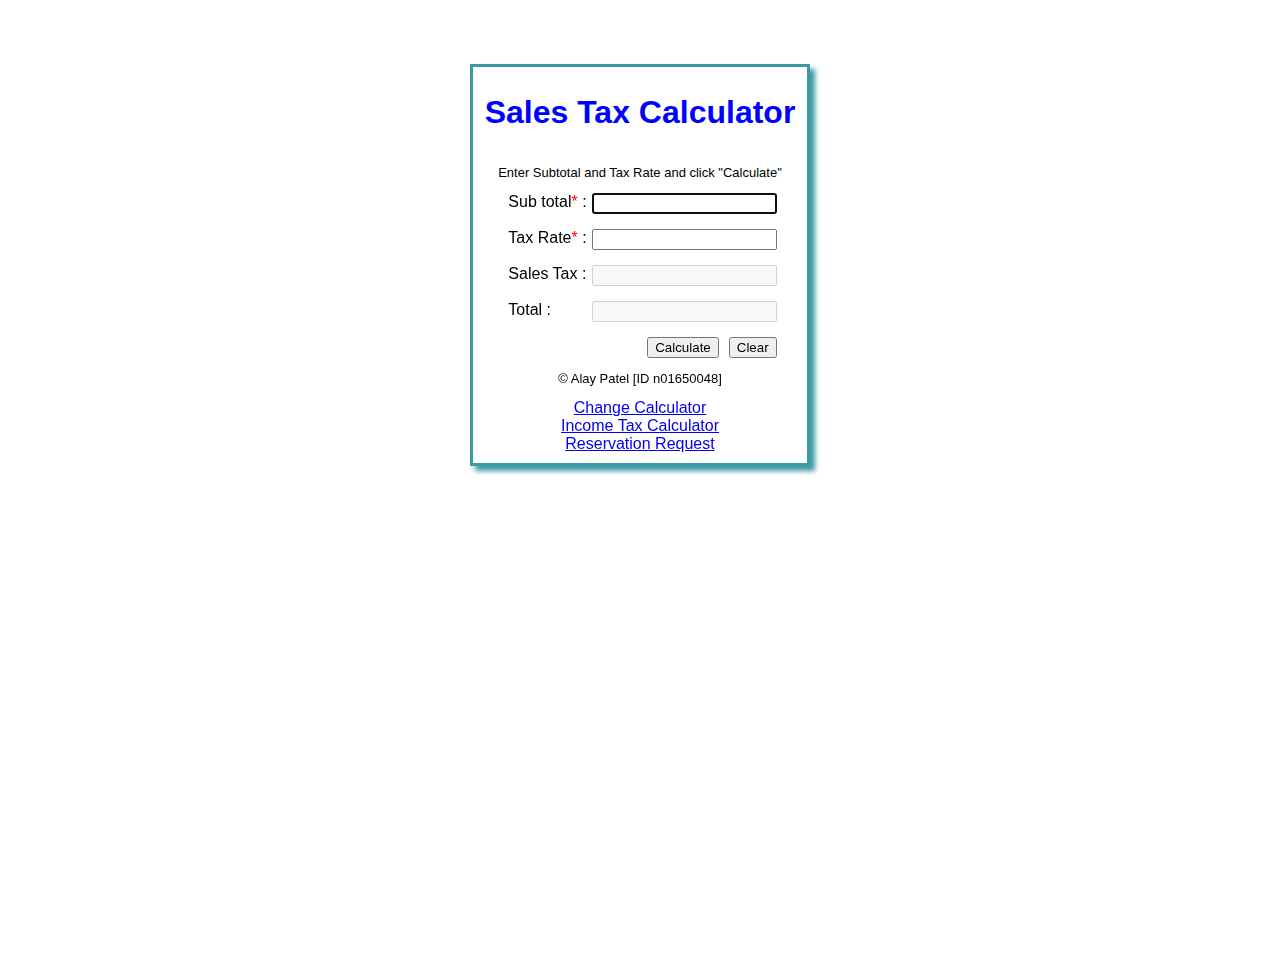
<file: index.html>
<!DOCTYPE html>
<html lang="en">
  <head>
    <meta charset="UTF-8" />
    <meta name="viewport" content="width=device-width, initial-scale=1.0" />
    <title>Sales Tax Calculator</title>
    <link rel="stylesheet" href="./css/style.css" />
  </head>
  <body>
    <form action="" id="form">
      <fieldset id="form_fieldset">
        <h1>Sales Tax Calculator</h1>
        <p>Enter Subtotal and Tax Rate and click "Calculate"</p>
        <div id="form_div">
          <label for="sub_total">Sub total<span>*</span> : </label>
          <input type="text" maxlength="7" id="sub_total" />
          <br />
          <br />
          <label for="tax_rate">Tax Rate<span>*</span> : </label>
          <input type="text" maxlength="5" id="tax_rate" />
          <br />
          <br />
          <label for="sales_tax">Sales Tax : </label>
          <input type="text" id="sales_tax" disabled />
          <br />
          <br />
          <label for="total">Total : </label>
          <input type="text" id="total" disabled />
          <br />
          <br />
          <button id="clear" type="button">Clear</button>
          <button id="calculate" type="button">Calculate</button>
        </div>
        <p>&copy; Alay Patel 
             [ID n01650048]</p>
        <a href="./webpages/changeCalc.html">Change Calculator</a>
        <a href="./webpages/taxCalc.html">Income Tax Calculator</a>
        <a href="./webpages/reservationRequest.html">Reservation Request</a>
      </fieldset>
    </form>
    <script src="./js/script.js"></script>
  </body>
</html>
</file>
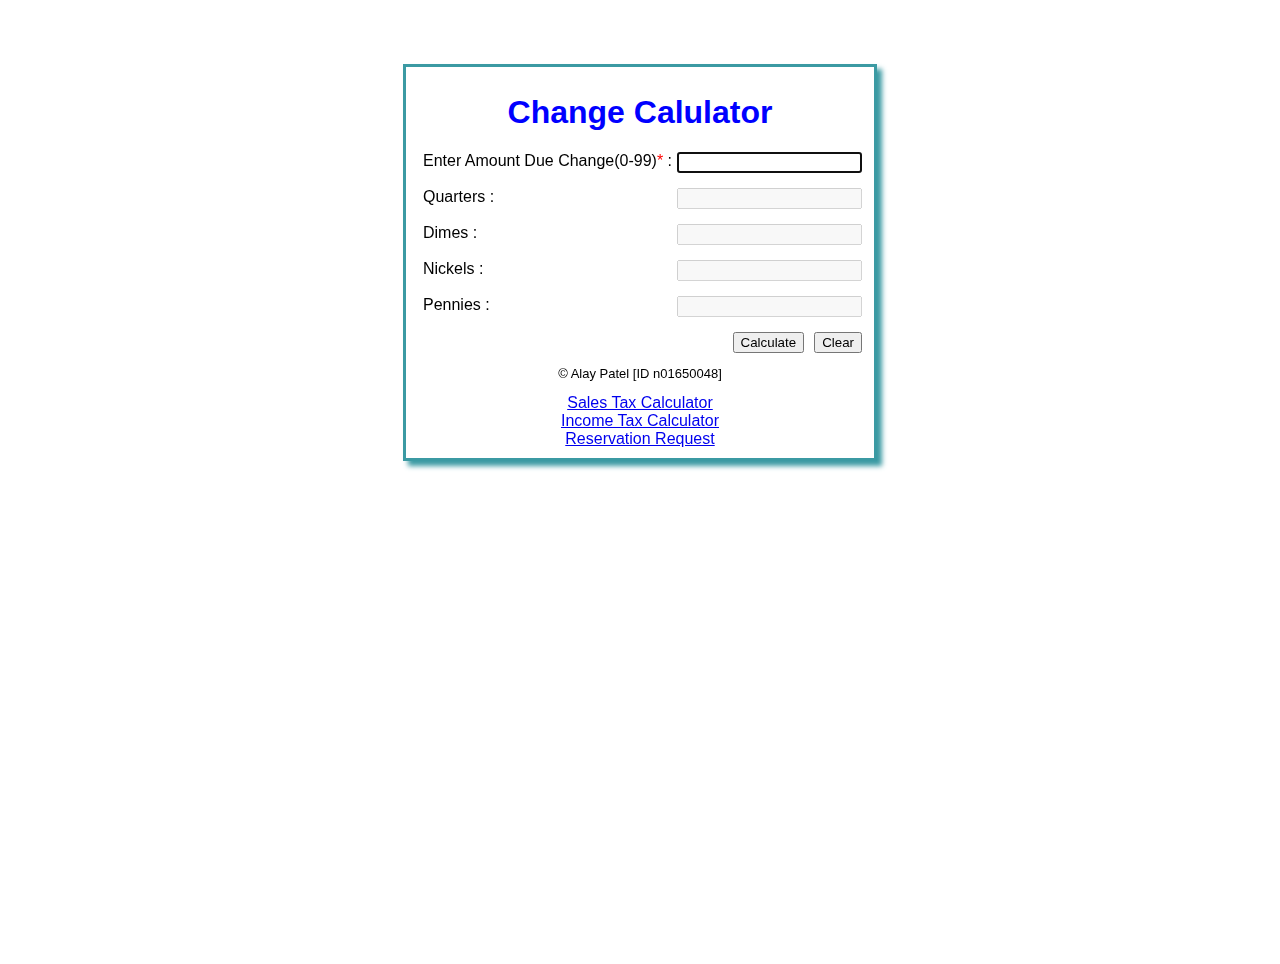
<file: webpages/changeCalc.html>
<!-- Vinamra Bhavsar n01650344 -->
<!DOCTYPE html>
<html lang="en">
  <head>
    <meta charset="UTF-8" />
    <meta name="viewport" content="width=device-width, initial-scale=1.0" />
    <title>Change Calculator</title>
    <link rel="stylesheet" href="../css/style.css" />
  </head>
  <body>
    <form action="" id="form">
      <fieldset id="form_fieldset">
        <h1>Change Calulator</h1>
        <div id="form_div">
          <label for="amount"
            >Enter Amount Due Change(0-99)<span>*</span> :
          </label>
          <input type="text" maxlength="2" id="amount" />
          <br />
          <br />
          <label for="quarters">Quarters : </label>
          <input type="text" maxlength="2" id="quarters" disabled />
          <br />
          <br />
          <label for="dimes">Dimes : </label>
          <input type="text" maxlength="2" id="dimes" disabled />
          <br />
          <br />
          <label for="nickels">Nickels : </label>
          <input type="text" maxlength="2" id="nickels" disabled />
          <br />
          <br />
          <label for="pennies">Pennies : </label>
          <input type="text" maxlength="2" id="pennies" disabled />
          <br />
          <br />
          <button id="clear" type="button">Clear</button>
          <button id="calculate" type="button">Calculate</button>
        </div>
        <p>&copy; Alay Patel [ID n01650048]</p>
        <a href="../index.html">Sales Tax Calculator</a>
        <a href="taxCalc.html">Income Tax Calculator</a>
        <a href="reservationRequest.html">Reservation Request</a>
      </fieldset>
    </form>
    <script src="../js/scriptChange.js"></script>
  </body>
</html>
</file>
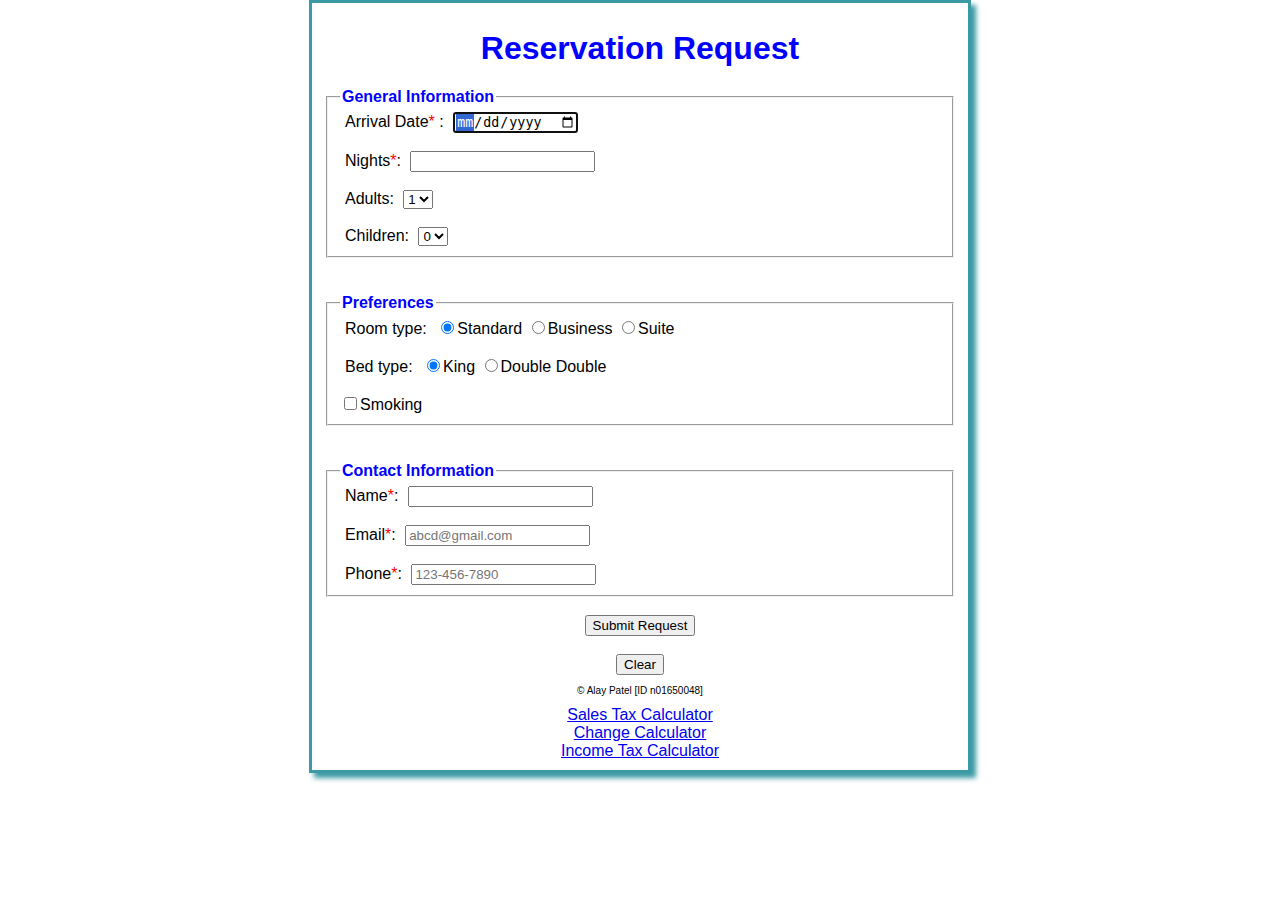
<file: webpages/reservationRequest.html>
<!-- Vinamra Bhavsar n01650344 -->
<!DOCTYPE html>
<html lang="en">
  <head>
    <meta charset="UTF-8" />
    <meta name="viewport" content="width=device-width, initial-scale=1.0" />
    <title>Reservation Request</title>
    <link rel="stylesheet" href="../css/reservationStyle.css" />
  </head>
  <body>
    <form action="" id="form">
      <fieldset id="form_fieldset">
        <h1>Reservation Request</h1>
        <fieldset>
          <legend>General Information</legend>
          <label for="arrival_date">Arrival Date<span>*</span> : </label>
          <input type="date" name="arrival_date" id="arrival_date" />
          <span id="error_arrival_date"></span>
          <br />
          <br />
          <label for="nights">Nights<span>*</span>: </label>
          <input type="text" name="nights" id="nights" />
          <span id="error_nights"></span>
          <br />
          <br />
          <label for="adults">Adults: </label>
          <select name="adults" id="adults">
            <option value="1">1</option>
            <option value="2">2</option>
            <option value="3">3</option>
            <option value="4">4</option>
          </select>
          <br />
          <br />
          <label for="children">Children: </label>
          <select name="children" id="children">
            <option value="0">0</option>
            <option value="1">1</option>
            <option value="2">2</option>
            <option value="3">3</option>
            <option value="4">4</option>
          </select>
        </fieldset>
        <br />
        <br />
        <fieldset>
          <legend>Preferences</legend>
          <label for="room_type">Room type: </label>
          <input
            type="radio"
            name="room_type"
            id="room_type_1"
            checked
          />Standard
          <input type="radio" name="room_type" id="room_type_2" />Business
          <input type="radio" name="room_type" id="room_type_3" />Suite
          <br />
          <br />
          <label for="bed_type">Bed type: </label>
          <input type="radio" name="bed_type" id="bed_type_1" checked />King
          <input type="radio" name="bed_type" id="bed_type_2" />Double Double
          <br />
          <br />
          <input type="checkbox" name="smoking" id="smoking" />Smoking
        </fieldset>
        <br />
        <br />
        <fieldset>
          <legend>Contact Information</legend>
          <label for="contact_name">Name<span>*</span>: </label>
          <input
            type="text"
            name="contact_name"
            id="contact_name"
            maxlength="50"
          />
          <span id="error_contact_name"></span>
          <br />
          <br />
          <label for="contact_email">Email<span>*</span>: </label>
          <input
            type="text"
            name="contact_email"
            id="contact_email"
            placeholder="abcd@gmail.com"
            maxlength="70"
          />
          <span id="error_contact_email"></span>
          <br />
          <br />
          <label for="contact_phone">Phone<span>*</span>: </label>
          <input
            type="text"
            name="contact_phone"
            id="contact_phone"
            placeholder="123-456-7890"
            maxlength="12"
          />
          <span id="error_contact_phone"></span>
        </fieldset>
        <br />
        <button id="submit_request" type="submit">Submit Request</button>
        <br />
        <button id="clear" type="button">Clear</button>
        <p>&copy; Alay Patel [ID n01650048]</p>
        <a href="../index.html">Sales Tax Calculator</a>
        <a href="changeCalc.html">Change Calculator</a>
        <a href="taxCalc.html">Income Tax Calculator</a>
      </fieldset>
    </form>
    <script src="../js/scriptReservation.js"></script>
  </body>
</html>
</file>
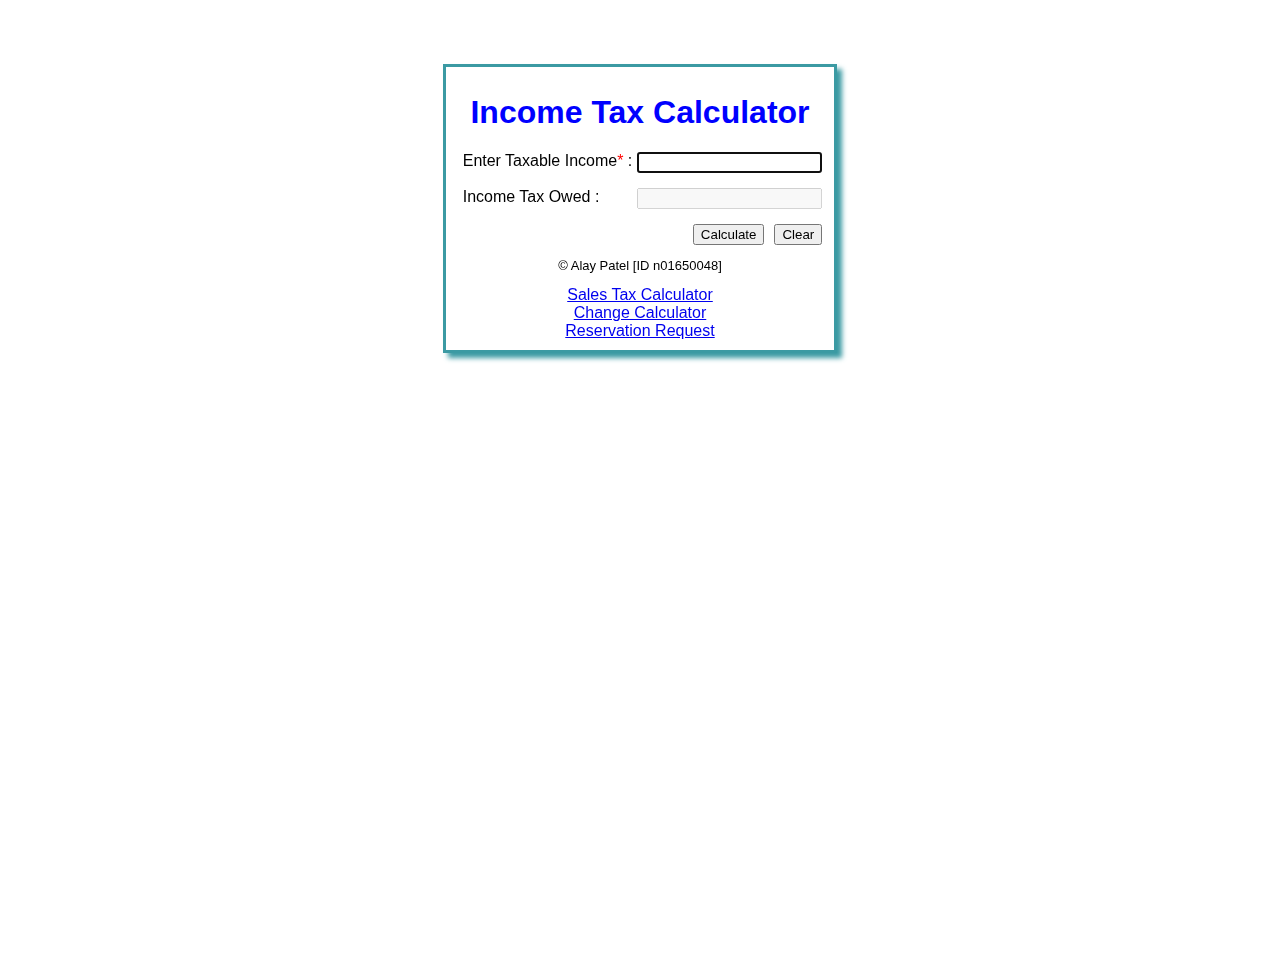
<file: webpages/taxCalc.html>
<!-- Vinamra Bhavsar n01650344 -->
<!DOCTYPE html>
<html lang="en">
  <head>
    <meta charset="UTF-8" />
    <meta name="viewport" content="width=device-width, initial-scale=1.0" />
    <title>Income Tax Calculator</title>
    <link rel="stylesheet" href="../css/style.css" />
  </head>
  <body>
    <form action="" id="form">
      <fieldset id="form_fieldset">
        <h1>Income Tax Calculator</h1>
        <div id="form_div">
          <label for="income">Enter Taxable Income<span>*</span> : </label>
          <input type="text" maxlength="12" id="income" />
          <br />
          <br />
          <label for="tax_owed">Income Tax Owed : </label>
          <input type="text" maxlength="12" id="tax_owed" disabled />
          <br />
          <br />
          <button id="clear" type="button">Clear</button>
          <button id="calculate" type="button">Calculate</button>
        </div>
        <p>&copy; Alay Patel [ID n01650048]</p>
        <a href="../index.html">Sales Tax Calculator</a>
        <a href="changeCalc.html">Change Calculator</a>
        <a href="reservationRequest.html">Reservation Request</a>
      </fieldset>
    </form>
    <script src="../js/scriptTax.js"></script>
  </body>
</html>
</file>
<file: css/style.css>
body {
  margin: 0;
  padding: 0;
  box-sizing: border-box;
  height: 100vh;
  font-family: Helvetica, sans-serif;
}

p {
  font-size: 13px;
}

label {
  margin: 5px;
}

span {
  color: red;
}

input {
  float: right;
}

button {
  margin-left: 10px;
  float: right;
}

h1 {
  color: blue;
}

#form {
  display: flex;
  justify-content: center;
  margin-top: 5%;
}

#form_fieldset {
  display: flex;
  flex-direction: column;
  align-items: center;
  border: 3px solid #3b9aa3;
  box-shadow: 5px 5px 5px #3b9aa3;
}
</file>
<file: css/reservationStyle.css>
body {
  margin: 0;
  padding: 0;
  box-sizing: border-box;
  height: 100vh;
  font-family: Helvetica, sans-serif;
}

fieldset {
  width: 600px;
}

span {
  color: red;
}

[id^="error"] {
  margin-left: 5px;
  display: none;
  font-size: 13px;
}

p {
  font-size: 10px;
}

label {
  margin: 5px;
}

h1 {
  color: blue;
}

legend {
  color: blue;
  font-weight: bolder;
}

#form {
  display: flex;
  justify-content: center;
  /* margin-top: 5%; */
}

#form_fieldset {
  display: flex;
  flex-direction: column;
  align-items: center;
  border: 3px solid #3b9aa3;
  box-shadow: 5px 5px 5px #3b9aa3;
}
</file>
